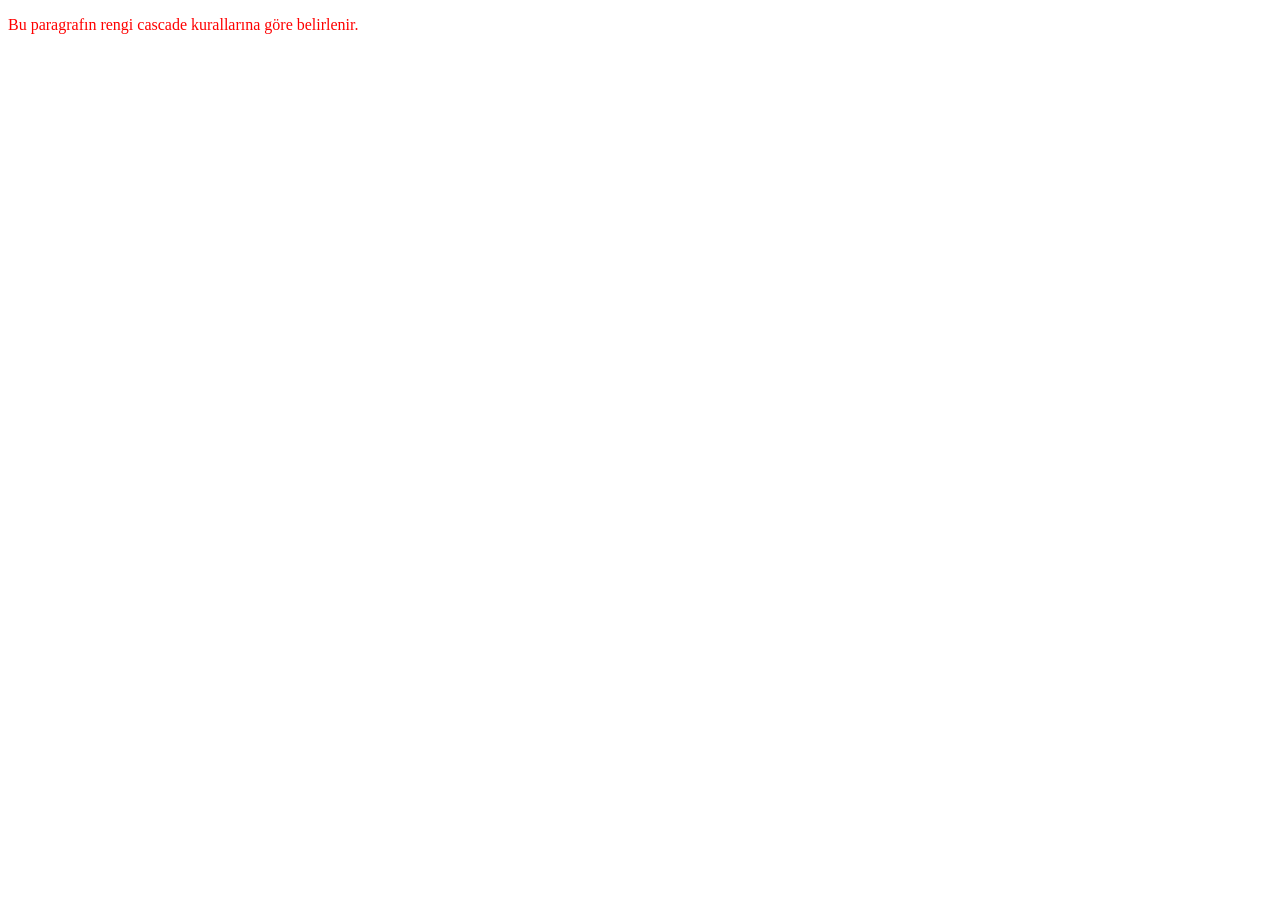
<file: odev04/Odev_MOD6_Ders1_ŞuraBaşer/spec-cascade.html>
<!DOCTYPE html>
<html lang="tr">
<head>
    <meta charset="UTF-8">
    <meta name="viewport" content="width=device-width, initial-scale=1.0">
    <title>Cascade Örneği</title>
    <style>
        .demo {
            color: blue;
        }

        .demo {
            color: red;
        }
    </style>
</head>
<body>
    <!--
    Hangi kural kazanır ve neden? → İkinci .demo kuralı kazanır.
    Her iki kuralın özgüllüğü aynıdır (0-1-0). Aynı özgüllükte çakışan kurallarda
    cascade'ın kaynak sırası (source order) belirleyicidir: stylesheet içinde
    daha sonra yazılan kural geçerli olur. Bu yüzden paragraf kırmızı görünür.
    -->
    <p class="demo">Bu paragrafın rengi cascade kurallarına göre belirlenir.</p>
</body>
</html>
</file>
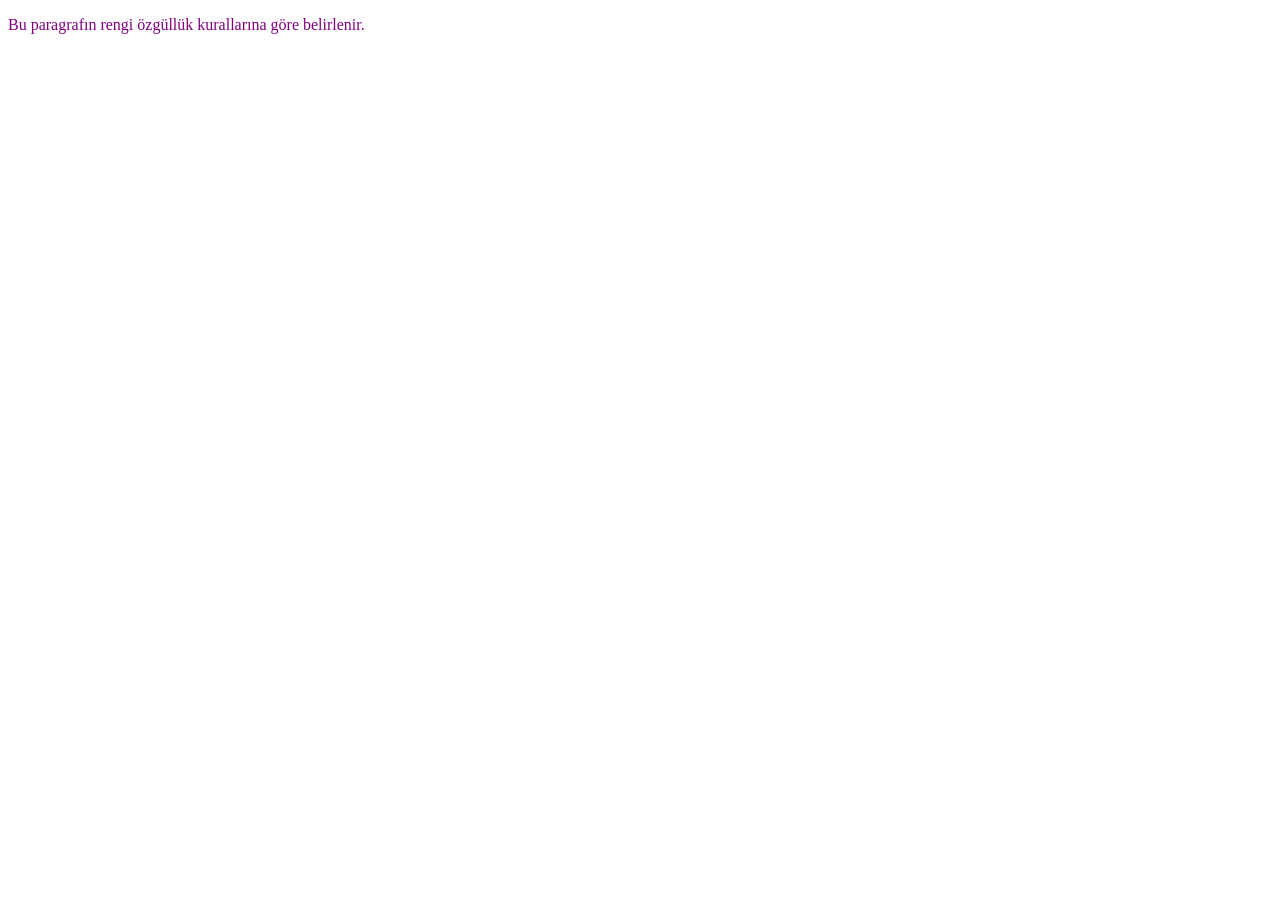
<file: odev04/Odev_MOD6_Ders1_ŞuraBaşer/spec-id-class.html>
<!DOCTYPE html>
<html lang="tr">
<head>
    <meta charset="UTF-8">
    <meta name="viewport" content="width=device-width, initial-scale=1.0">
    <title>ID vs Class Özgüllük</title>
    <style>
        .sinif {
            color: green;
        }

        #kimlik {
            color: purple;
        }
    </style>
</head>
<body>
    <!--
    Hangi renk görünür? → Mor (purple).
    #kimlik seçicisinin özgüllüğü (1-0-0), .sinif seçicisinin özgüllüğünden (0-1-0) yüksektir.
    ID seçicisi class seçicisine göre daha spesifik olduğu için #kimlik kuralı kazanır.
    -->
    <p id="kimlik" class="sinif">Bu paragrafın rengi özgüllük kurallarına göre belirlenir.</p>
</body>
</html>
</file>
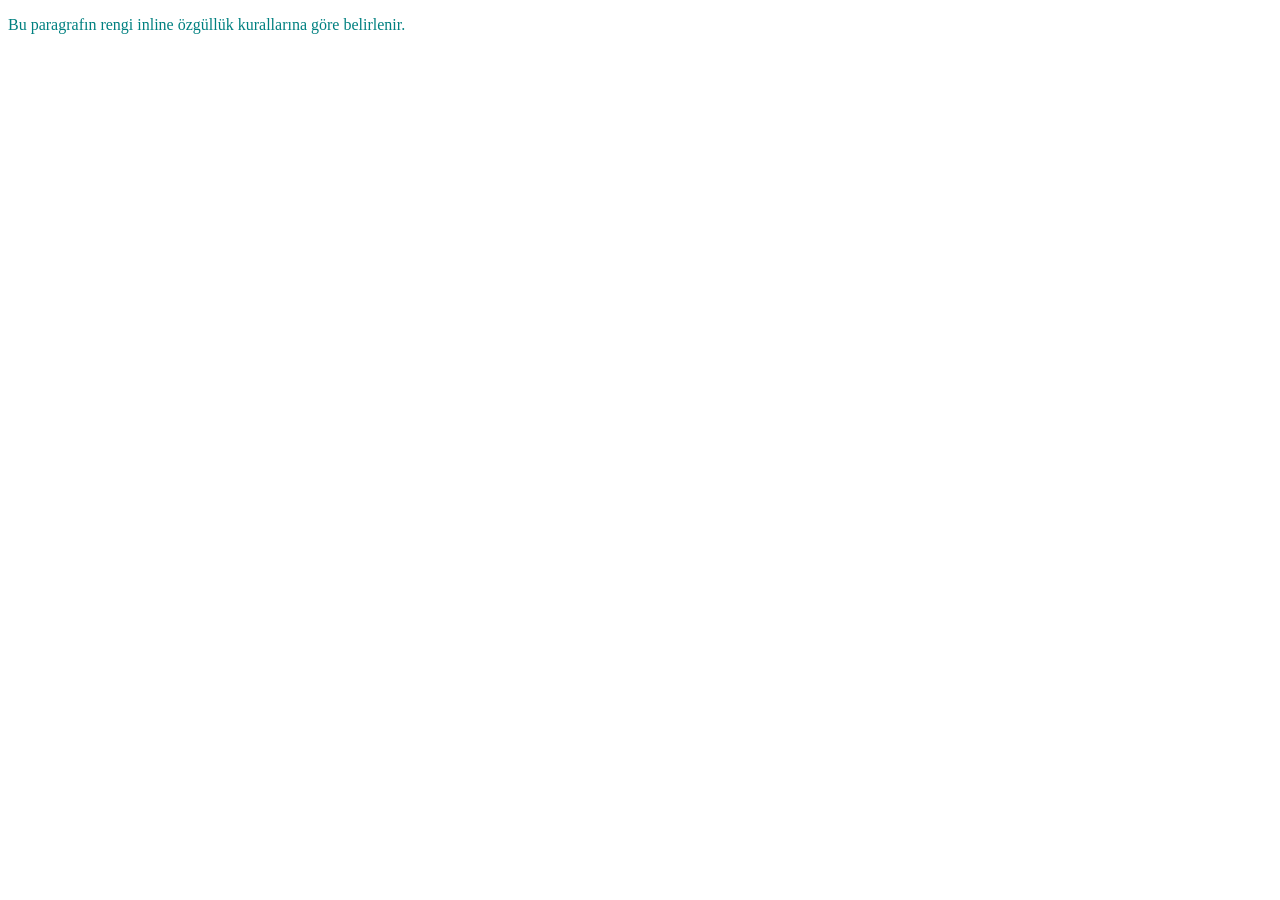
<file: odev04/Odev_MOD6_Ders1_ŞuraBaşer/spec-inline.html>
<!DOCTYPE html>
<html lang="tr">
<head>
    <meta charset="UTF-8">
    <meta name="viewport" content="width=device-width, initial-scale=1.0">
    <title>Inline vs Class Özgüllük</title>
    <style>
        .metin {
            color: orange;
        }
    </style>
</head>
<body>
    <!--
    Kazanan hangisi ve neden? → Inline style (style="color: teal;") kazanır.
    Inline stillerin özgüllüğü (1-0-0-0), class seçicisinin özgüllüğünden (0-1-0) daha yüksektir.
    Bu nedenle paragraf turuncu değil, teal (camgöbeği) renginde görünür.
    -->
    <p class="metin" style="color: teal;">Bu paragrafın rengi inline özgüllük kurallarına göre belirlenir.</p>
</body>
</html>
</file>
